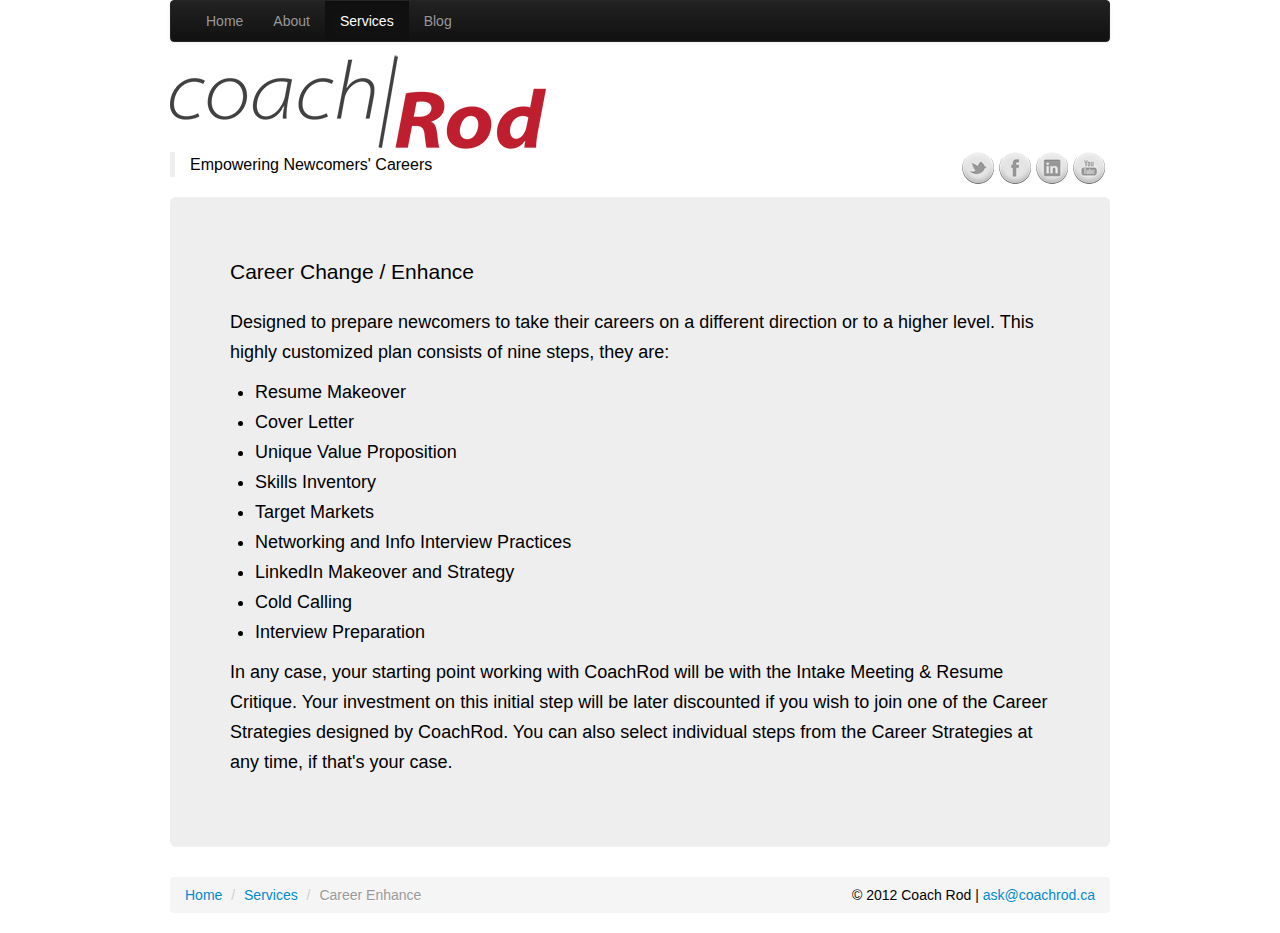
<file: career_enhance2.html>
<!DOCTYPE html>
<html lang="en">
  
  <head>
    <title>Coach Rod</title>
    <!-- Bootstrap -->
	<meta name="viewport" content="width=device-width, initial-scale=1.0">
	<link href="css/bootstrap-responsive.css" rel="stylesheet"> 	
    <link href="css/bootstrap.min.css" rel="stylesheet" media="screen">



<style>
	
	.pic{
		padding-right:20px;	
	}
	
	p{
		color:#000;	
		
	}
	
	li{
		color:#000;	
		
	}
	
	.social {
   padding-right: 5px;
}

.copyright {
		float:right;
	}
	
	</style>


	</head>
  
 	<body> 
    
    <div class="container">
        
 <div class="navbar navbar-inverse">
  <div class="navbar-inner">
    <ul class="nav">
      <li><a href="index.html">Home</a></li>
      <li><a href="about.html">About</a></li>
      <li class="active"><a href="services.html">Services</a></li>
      <li><a href="#">Blog</a></li>
    </ul>

</div>

 <div>
  <h1><img src="img/logo.png" alt="Rod" class="img-rounded"><blockquote> 
  <div id="social">
    <img src="img/youtube.png" alt="You Tube" align="right" class="social">
    <img src="img/linkedin.png" alt="Linkedin"  align="right" class="social">
    <img src="img/facebook.png" alt="Facebook"  align="right" class="social">
    <img src="img/twitter.png" alt="Twitter"  align="right" class="social">
        
          
    </div>
  <p>Empowering Newcomers' Careers</p>
  
  </div>
  
</blockquote>

<div class="hero-unit">
  
    
    <p class="lead">Career Change / Enhance</p>
    <p>Designed to prepare newcomers to take their careers on a different direction or to a higher level. This highly customized plan consists of nine steps, they are:
<p/>
<ul>
  <li>Resume Makeover</li>
  <li>Cover Letter</li>
  <li>Unique Value Proposition</li>
  <li>Skills Inventory</li>
  <li>Target Markets</li>
  <li>Networking and Info Interview Practices</li>
  <li>LinkedIn Makeover and Strategy</li>
  <li>Cold Calling</li>
  <li>Interview Preparation</li>
</ul>
<p>In any case, your starting point working with CoachRod will be with the Intake Meeting & Resume Critique. Your investment on this initial step will be later discounted if you wish to join one of the Career Strategies designed by CoachRod. You can also select individual steps from the Career Strategies at any time, if that's your case.<p/>
    </div>

  <ul class="breadcrumb">
  <li><a href="index.html">Home</a> <span class="divider">/</span></li>
  <li><a href="services.html">Services</a> <span class="divider">/</span></li>
  <li class="active">Career Enhance</li>
      <li class="copyright">&copy; 2012 Coach Rod | <a href="mailto:ask@coachrod.ca">ask@coachrod.ca</a></li>

</ul>
</div>
</div>

  </body>
</file>
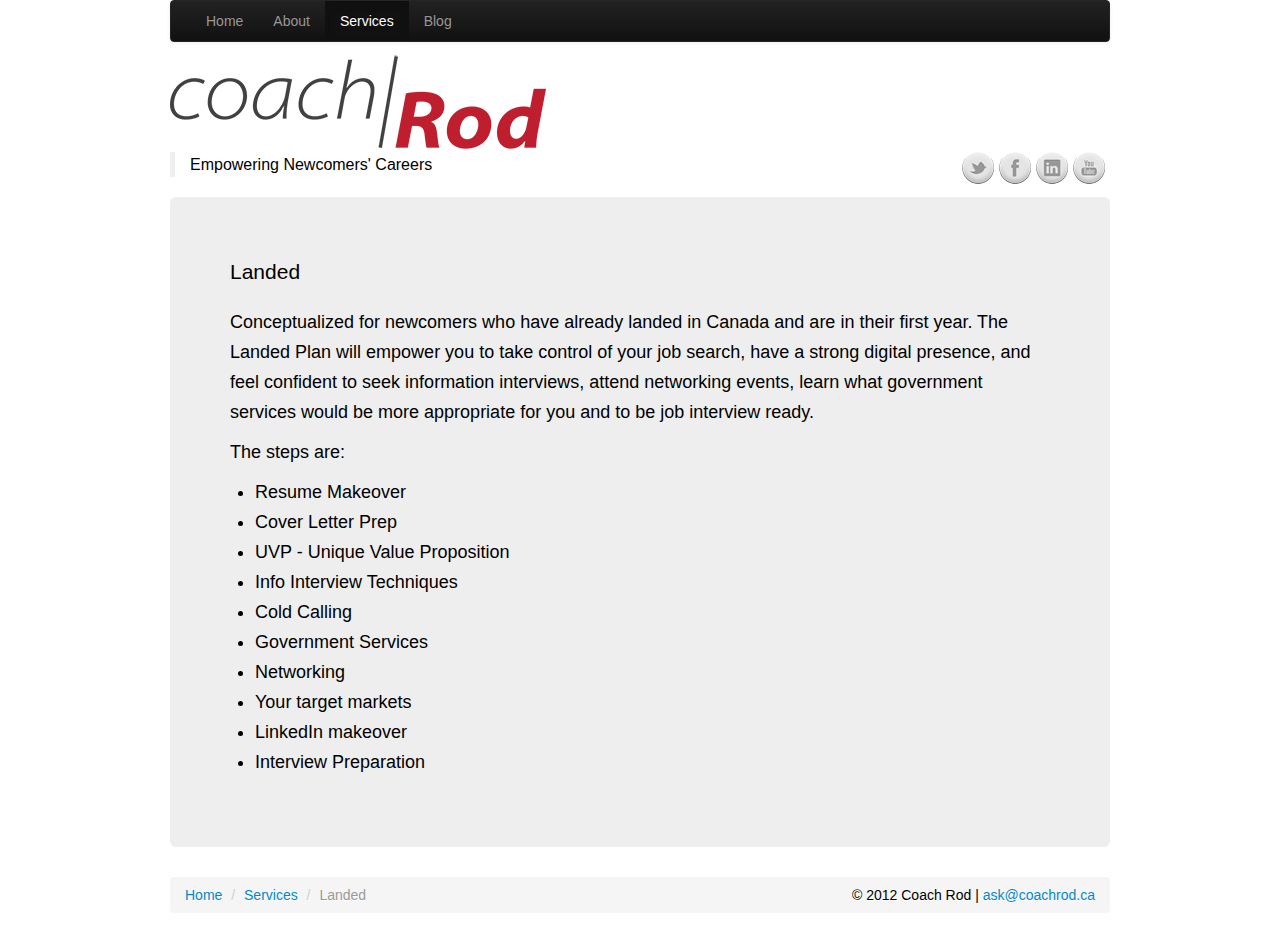
<file: landed2.html>
<!DOCTYPE html>
<html lang="en">
  
  <head>
    <title>Coach Rod</title>
    <!-- Bootstrap -->
	<meta name="viewport" content="width=device-width, initial-scale=1.0">
	<link href="css/bootstrap-responsive.css" rel="stylesheet">
    <link href="css/bootstrap.min.css" rel="stylesheet" media="screen">
 

<style>
	
	.pic{
		padding-right:20px;	
	}
	
	p{
		color:#000;	
		
	}
	
	li{
		color:#000;	
		
	}
	
	.social {
   padding-right: 5px;
}

.copyright {
		float:right;
	}
	
	</style>


	</head>
  
 	<body> 
    
    <div class="container">
        
 <div class="navbar navbar-inverse">
  <div class="navbar-inner">
    <ul class="nav">
      <li><a href="index.html">Home</a></li>
      <li><a href="about.html">About</a></li>
      <li class="active"><a href="services.html">Services</a></li>
      <li><a href="#">Blog</a></li>
    </ul>

</div>

  <div>
  <h1><img src="img/logo.png" alt="Rod" class="img-rounded"><blockquote> 
  <div id="social">
    <img src="img/youtube.png" alt="You Tube" align="right" class="social">
    <img src="img/linkedin.png" alt="Linkedin"  align="right" class="social">
    <img src="img/facebook.png" alt="Facebook"  align="right" class="social">
    <img src="img/twitter.png" alt="Twitter"  align="right" class="social">
        
          
    </div>
  <p>Empowering Newcomers' Careers</p>
  
</blockquote>

</div>

<div class="hero-unit">
  
    
    <p class="lead">Landed</p>
    <p>Conceptualized for newcomers who have already landed in Canada and are in their first year. The Landed Plan will empower you to take control of your job search, have a strong digital presence, and feel confident to seek information interviews, attend networking events, learn what government services would be more appropriate for you and to be job interview ready.
<p>
The steps are:
<p/>
<ul>
  <li>Resume Makeover</li>
  <li>Cover Letter Prep</li>
  <li>UVP - Unique Value Proposition</li>
  <li>Info Interview Techniques</li>
  <li>Cold Calling</li>
  <li>Government Services</li>
  <li>Networking</li>
  <li>Your target markets</li>
  <li>LinkedIn makeover</li>
  <li>Interview Preparation</li>
</ul>
    </div>

  <ul class="breadcrumb">
  <li><a href="index.html">Home</a> <span class="divider">/</span></li>
  <li><a href="services.html">Services</a> <span class="divider">/</span></li>
  <li class="active">Landed</li>
      <li class="copyright">&copy; 2012 Coach Rod | <a href="mailto:ask@coachrod.ca">ask@coachrod.ca</a></li>

</ul>


  </body>
</file>
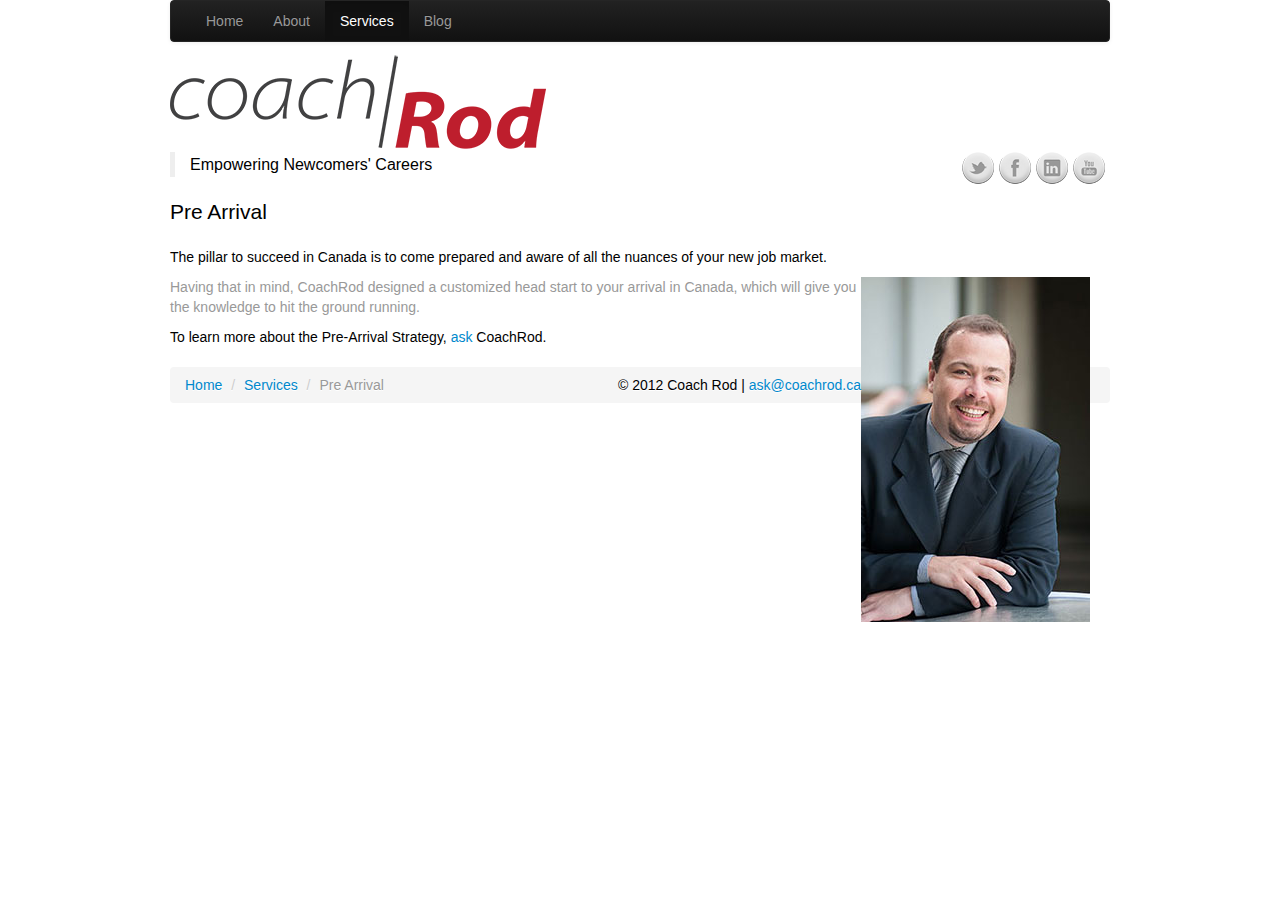
<file: pre_arrival2.html>
<!DOCTYPE html>
<html lang="en">
  
  <head>
    <title>Coach Rod</title>
    <!-- Bootstrap -->
	<meta name="viewport" content="width=device-width, initial-scale=1.0">
	<link href="css/bootstrap-responsive.css" rel="stylesheet">
    <link href="css/bootstrap.min.css" rel="stylesheet" media="screen">
 


<style>
	
	.pic{
		padding-right:20px;	
	}
	
	p{
		color:#000;	
		
	}
	
	li{
		color:#000;	
		
	}
	
	.social {
   padding-right: 5px;
}

.copyright {
		float:right;
	}
	
	</style>

	</head>
  
 	<body> 
    
    <div class="container">
        
 <div class="navbar navbar-inverse">
  <div class="navbar-inner">
    <ul class="nav">
      <li><a href="index.html">Home</a></li>
      <li><a href="about.html">About</a></li>
      <li class="active"><a href="services.html">Services</a></li>
      <li><a href="#">Blog</a></li>
    </ul>

</div>

 <div>
  <h1><img src="img/logo.png" alt="Rod" class="img-rounded"><blockquote> 
  <div id="social">
    <img src="img/youtube.png" alt="You Tube" align="right" class="social">
    <img src="img/linkedin.png" alt="Linkedin"  align="right" class="social">
    <img src="img/facebook.png" alt="Facebook"  align="right" class="social">
    <img src="img/twitter.png" alt="Twitter"  align="right" class="social">
        
          
    </div>
  <p>Empowering Newcomers' Careers</p>
  
</blockquote>

</div>
    
    <p class="lead">Pre Arrival</p>
    <p>The pillar to succeed in Canada is to come prepared and aware of all the nuances of your new job market.<div id="portrait"><img class="pic" src="img/rod.jpg" width="229" height="315" align="right" /></div>Having that in mind, CoachRod designed a customized head start to your arrival in Canada, which will give you the knowledge to hit the ground running.</p>
<p>
To learn more about the Pre-Arrival Strategy, <a href="mailto:ask@coachrod.ca">ask</a> CoachRod.
</p>
    </div>

  <ul class="breadcrumb">
  <li><a href="index.html">Home</a> <span class="divider">/</span></li>
  <li><a href="services.html">Services</a> <span class="divider">/</span></li>
  <li class="active">Pre Arrival</li>
    <li class="copyright">&copy; 2012 Coach Rod | <a href="mailto:ask@coachrod.ca">ask@coachrod.ca</a></li>

</ul>


  </body>
</file>
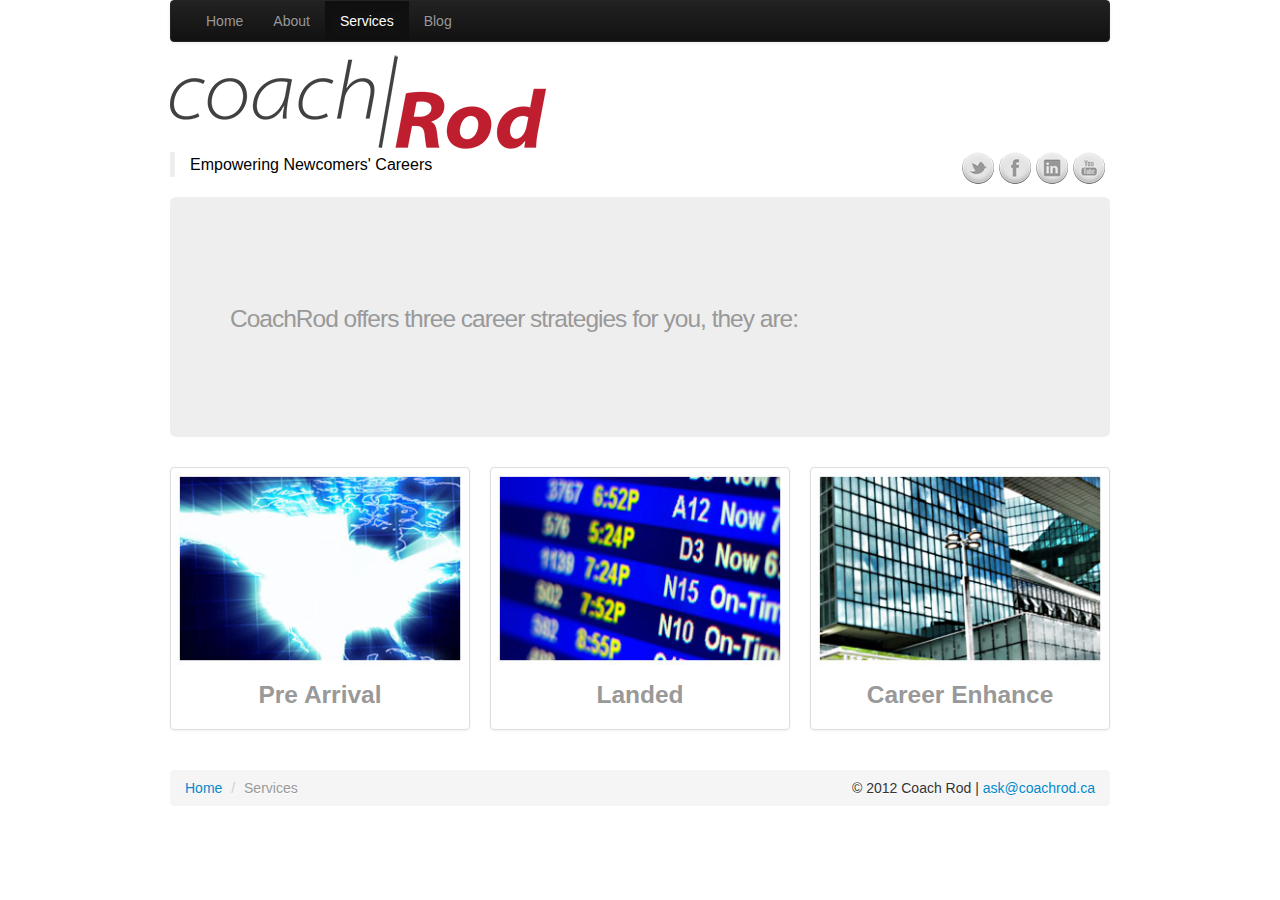
<file: services2.html>
<!DOCTYPE html>
<html lang="en">
  
  <head>
    <title>Coach Rod</title>
    <!-- Bootstrap -->
	<meta name="viewport" content="width=device-width, initial-scale=1.0">
	<link href="css/bootstrap-responsive.css" rel="stylesheet"> 
    <link href="css/bootstrap.min.css" rel="stylesheet" media="screen">


<style>
	
	.pic{
		padding-right:20px;	
	}
	
	p{
		color:#000;	
		
	}
	
	.social {
   padding-right: 5px;
}

.copyright {
		float:right;
	}
	
	</style>

	</head>
  
 	<body> 
    
    <div class="container">
        
 <div class="navbar navbar-inverse">
  <div class="navbar-inner">
    <ul class="nav">
      <li><a href="index.html">Home</a></li>
      <li><a href="about.html">About</a></li>
      <li class="active"><a href="#">Services</a></li>
      <li><a href="#">Blog</a></li>
    </ul>

</div>

<div>
  <h1><img src="img/logo.png" alt="Rod" class="img-rounded"><blockquote> 
  <div id="social">
    <img src="img/youtube.png" alt="You Tube" align="right" class="social">
    <img src="img/linkedin.png" alt="Linkedin"  align="right" class="social">
    <img src="img/facebook.png" alt="Facebook"  align="right" class="social">
    <img src="img/twitter.png" alt="Twitter"  align="right" class="social">
        
          
    </div>
  <p>Empowering Newcomers' Careers</p>
  
</blockquote>

</div>

<div class="hero-unit">
      
    <div class="page-header">
  <h1><small>CoachRod offers three career strategies for you, they are:</small></h1>
  
</div>

</div>

<ul class="thumbnails">
  <li class="span4">
    <div class="thumbnail">
      <a href="pre_arrival.html"><img src="img/pre.jpg" alt="Pre Arrival"></a>
      <h3 align="center">Pre Arrival</h3>
      <li class="span4">
    <div class="thumbnail">
      <a href="landed.html"><img src="img/landed_2.jpg" alt="Landed"></a>
      <h3 align="center">Landed</h3>
      <li class="span4">
    <div class="thumbnail">
      <a href="career_enhance.html"><img src="img/career.jpg" alt="Career"></a>
      <h3 align="center">Career Enhance</h3>
    </div>
  </li>
</ul>

    </div>

  <ul class="breadcrumb">
  <li><a href="index.html">Home</a> <span class="divider">/</span></li>
  <li class="active">Services</li>
      <li class="copyright">&copy; 2012 Coach Rod | <a href="mailto:ask@coachrod.ca">ask@coachrod.ca</a></li>

</ul>


  </body>
</file>
